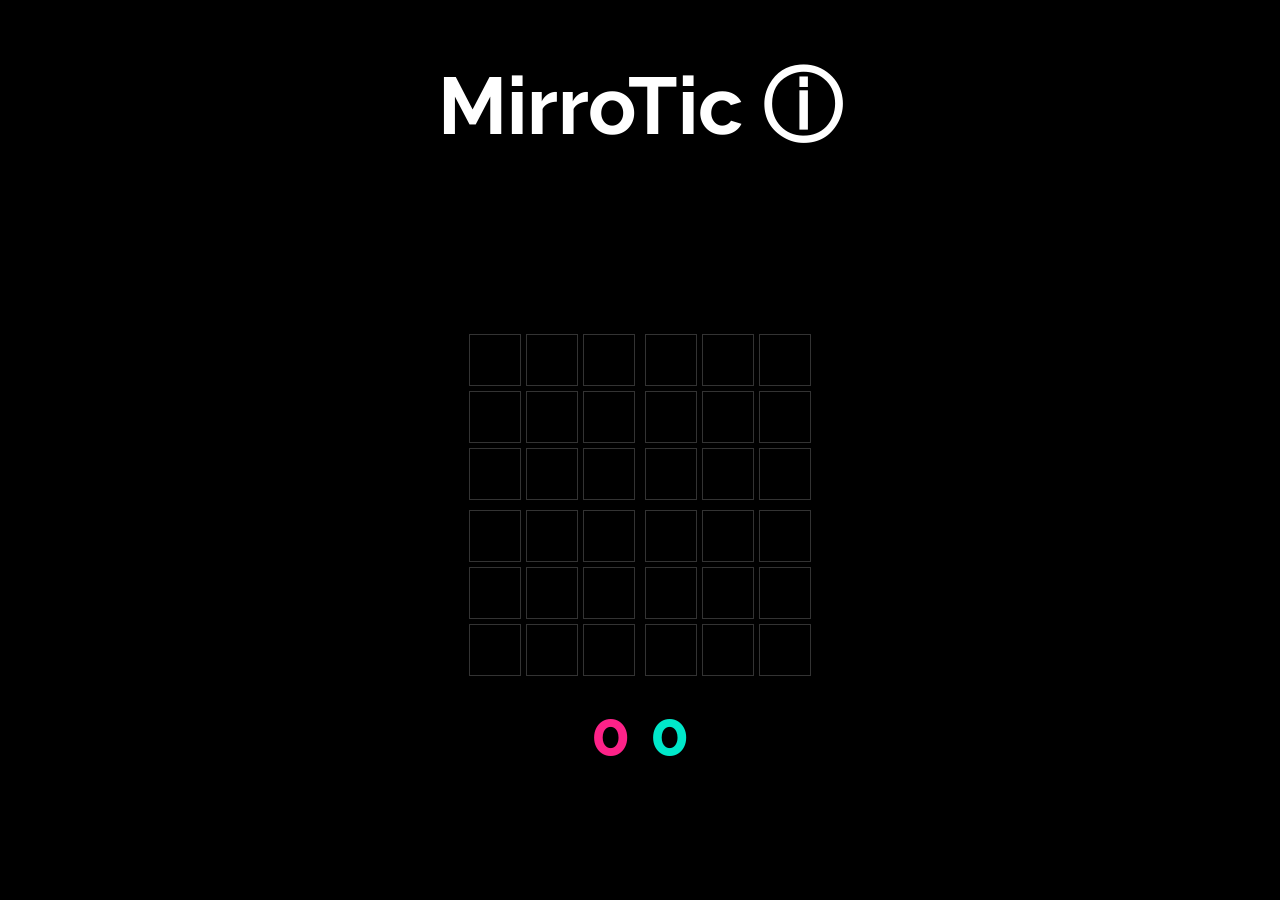
<file: index.html>
<!DOCTYPE html>
<html lang="en">
<head>
  <meta charset="UTF-8">
  <meta name="viewport" content="width=device-width, initial-scale=1.0">
  <link rel="stylesheet" href="style.css">
  <title>MirroTic</title>
  <link rel="icon" href="favicon.ico">
</head>
<body>
  <h1>MirroTic <span id="info-icon">ⓘ</span></h1>
  
  <div id="turn-indicator">_</div>
  <div id="game-container">
    <div id="game-description" class="hidden">
    <p>MirroTic is a Tic-Tac-Toe variant with a twist. Your moves in one grid reflect onto another, adding strategic depth to the game.</p>
    <p><strong>Mirroring:</strong> Rules set at the start of each game determine how Xs and Os mirror to another quadrant (x or y axis, or both).</p>
    <p><strong>Scoring:</strong> Score points by forming lines of varying lengths; longer lines mean more points. The player with the highest total wins.</p>
    </div>
    <div id="game-board"></div>
  </div>
  <div id="score-container">
    <div id="score-x" class="score">0</div>
    <div id="score-o" class="score">0</div>
  </div>
  <script src="script.js"></script>
</body>
</html>
</file>
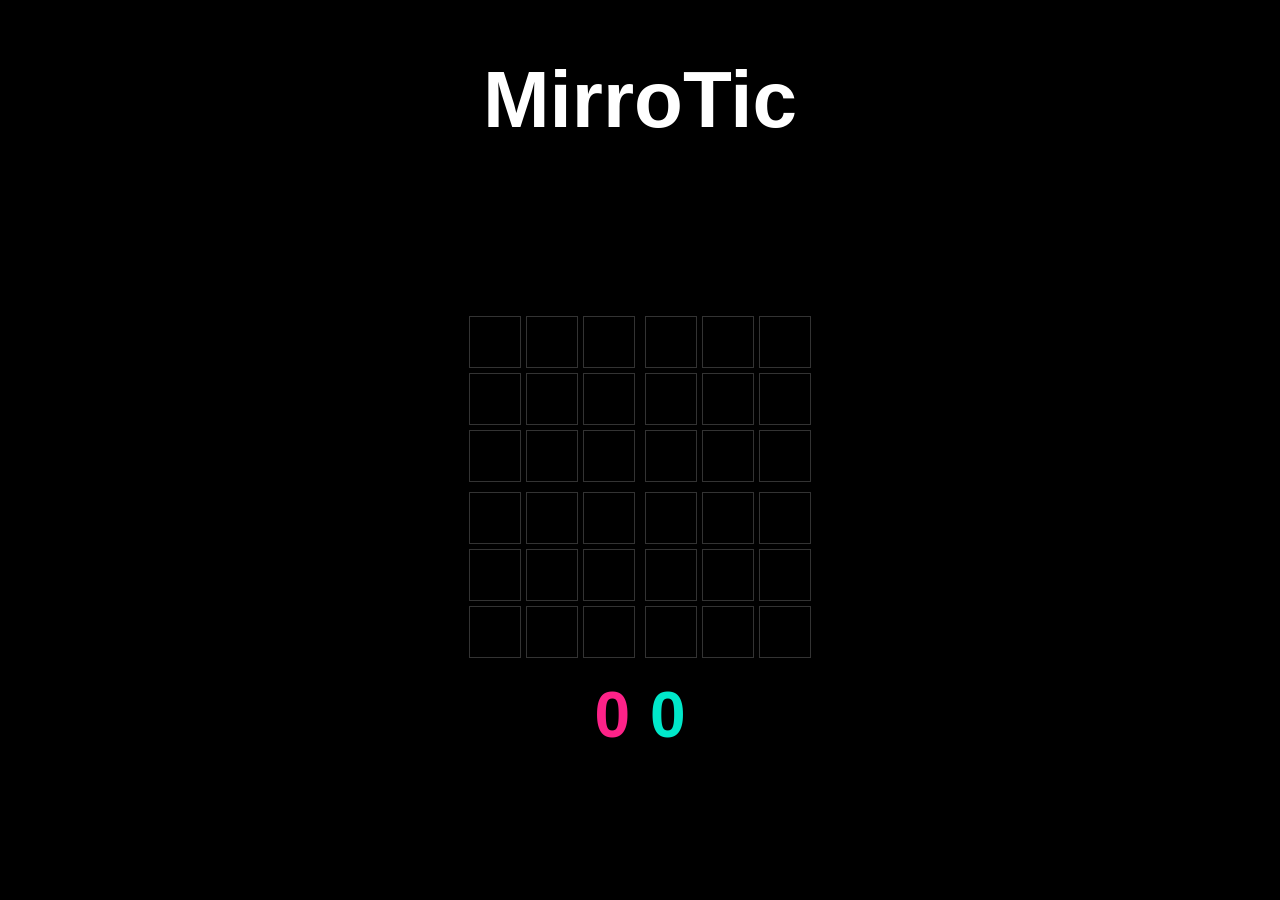
<file: MirroTic.html>
<!DOCTYPE html>
<html lang="en">
<head>
  <meta charset="UTF-8">
  <meta name="viewport" content="width=device-width, initial-scale=1.0">
  <style>

body {
  font-family: 'Proxima Nova', sans-serif;
  background-color: #000;
  color: #fff;
  display: flex;
  flex-direction: column; /* To align elements vertically */
  align-items: center;
  height: 100vh;
  margin: 0;
}

h1 {
  font-size: 5rem;
  margin-bottom: 30px;
  animation: colorChange 10s infinite alternate;
  text-align: center; /* Center the h1 text horizontally */
}

    @keyframes colorChange {
      0% {
        color: #FD2288;
      }
      50% {
        color: #00E8CA;
      }
      100% {
        color: #FD2288;
      }
    }
	
#game-container {
  display: flex;
  flex-direction: column;
  align-items: center;
  margin-top: 30px;
}


#game-board {
  display: grid;
  grid-template-columns: repeat(2, 1fr);
  gap: 10px;
}

.grid-container {
  flex-direction: row;
  gap: 10px;
}

.grid {
  display: grid;
  grid-template-columns: repeat(3, 1fr);
  gap: 5px;
}

.grid-cell {
  width: 50px;
  height: 50px;
  border: 1px solid #333;
  display: flex;
  justify-content: center;
  align-items: center;
  font-size: 24px;
  cursor: pointer;
  font-weight: bold;
  transition: background-color 0.3s ease; /* Add a subtle transition effect on hover */
}

.grid-cell:hover {
  background-color: #e0e0e0; /* Light gray on hover */
}

/* Red X and Blue O */
.grid-cell.X {
  color: #FD2288; /* Red for X */
}

.grid-cell.O {
  color: #00E8CA; /* Blue for O */
}

#turn-indicator {
  font-size: 6rem;
  color: #000;
  text-align: center;
  width: 100px;
  font-weight: bold;
}

#turn-indicator.O {
  color: #00E8CA; /* Change color for O */
}

#turn-indicator.X {
  color: #FD2288; /* Change color for X */
}

#score-container {
  display: flex; /* Use flexbox to align items side by side */
  justify-content: center; /* Center the items horizontally */
  align-items: center; /* Center the items vertically */
  margin-top: 20px;
}

.score {
  font-size: 4rem;
  font-weight: bold;
  margin: 0 10px; /* Add some space between the scores */
}

#score-x {
  color: #FD2288; /*  color for X */
}

#score-o {
  color: #00E8CA; /* color for O */
}

  /* Responsive Design */
  @media screen and (max-width: 600px) {
    h1 {
      font-size: 2.5rem; /* Smaller font size for the heading */
    }

    #game-board {
      grid-template-columns: repeat(2, auto); /* Adjust the size of the game board */
    }

    .grid-cell {
      width: 40px; /* Smaller cells for the game board */
      height: 40px;
      font-size: 20px; /* Smaller font size for X and O */
    }

    #turn-indicator {
      font-size: 4rem; /* Smaller turn indicator */
    }

    .score {
      font-size: 3rem; /* Smaller score font size */
    }
  }
</style>

  </style>
  <title>MirroTic</title>
</head>
<body>
  <h1>MirroTic</h1>
  <div id="turn-indicator">_</div>
  <div id="game-container">
    <div id="game-board"></div>
  </div>
  <div id="score-container">
  <div id="score-x" class="score">0</div>
  <div id="score-o" class="score">0</div>
</div>


<script>
  // Initialize the game board
  const grids = {
    'A': Array.from({ length: 3 }, () => Array(3).fill(null)),
    'B': Array.from({ length: 3 }, () => Array(3).fill(null)),
    'C': Array.from({ length: 3 }, () => Array(3).fill(null)),
    'D': Array.from({ length: 3 }, () => Array(3).fill(null)),
  };
  
  //Initialize score variables
  let scoreX = 0;
  let scoreO = 0;

  const gridCells = [];

  // Create the game board HTML elements
  for (const gridId in grids) {
    const gridContainer = document.createElement('div');
    gridContainer.classList.add('grid-container');

    const gridDiv = document.createElement('div');
    gridDiv.classList.add('grid');

    for (let i = 0; i < 3; i++) {
      for (let j = 0; j < 3; j++) {
        const cell = document.createElement('div');
        cell.classList.add('grid-cell');
        cell.dataset.grid = gridId;
        cell.dataset.row = i;
        cell.dataset.col = j;
        cell.addEventListener('click', () => handleCellClick(gridId, i, j));
        gridCells.push(cell);
        gridDiv.appendChild(cell);
      }
    }

    gridContainer.appendChild(gridDiv);
    document.getElementById('game-board').appendChild(gridContainer);
  }

  // Example: Determine random grid pairs
  const allGridPairs = [['AC', 'BD'], ['AB', 'CD'], ['AD', 'BC']];
  const connectedGrids = getRandomConnectedGrids(allGridPairs);
  console.log('Connected Grids:', connectedGrids);

  // Example mirroring ruleset
  const mirroringRuleset = generateMirroringRuleset(connectedGrids);
  console.log('Mirroring Ruleset:', mirroringRuleset);

  // Track current player (X or O)
  let currentPlayer = 'X';

  // Handle cell click event
  function handleCellClick(gridId, row, col) {
    // Check if the cell is empty
    if (!grids[gridId][row][col]) {
	
	  // Remove existing X or O classes
	  //cell.classList.remove('X', 'O');
      // Place the token in the selected cell
      grids[gridId][row][col] = currentPlayer;
      gridCells.find(cell => cell.dataset.grid === gridId && cell.dataset.row == row && cell.dataset.col == col).textContent = currentPlayer;
   
	  // Add class based on current player
	  gridCells.find(cell => cell.dataset.grid === gridId && cell.dataset.row == row && cell.dataset.col == col).classList.add(currentPlayer);

	  // Apply mirroring rules
      applyMirroring(gridId, row, col);
	  
	  
 
	// Calculate and update score
	calculateAndUpdateScore();
    
      
	currentPlayer = currentPlayer === 'X' ? 'O' : 'X';
	// Update turn indicator
	const turnIndicator = document.getElementById('turn-indicator');
	turnIndicator.textContent = currentPlayer;
	turnIndicator.classList.remove('X', 'O');
	turnIndicator.classList.add(currentPlayer);
  

    }
  }

// Function to calculate and update score
function calculateAndUpdateScore() {
  const combinedGrid = combineGrids();
  let scoreX = 0;
  let scoreO = 0;

  for (let i = 0; i < 6; i++) {
    for (let j = 0; j < 6; j++) {
      const lineScore = calculateLineScore(combinedGrid, i, j);
      scoreX += lineScore.X;
      scoreO += lineScore.O;
    }
  }

  updateScoreDisplay(scoreX, scoreO);
}

// Function to calculate score for a specific line
function calculateLineScore(grid, row, col) {
  let score = { X: 0, O: 0 };
  
  // Check all directions
  ['horizontal', 'vertical', 'diagonalRight', 'diagonalLeft'].forEach(direction => {
    const count = countConsecutive(grid, row, col, direction);
    if (count >= 3) {
      const player = grid[row][col];
      const points = (count === 3) ? 1 : (count === 4) ? 2 : (count === 5) ? 3 : 4;
	  
      score[player] += points;
    }
  });
  return score;
}

// Function to count consecutive tokens
function countConsecutive(grid, row, col, direction) {
  if (!grid[row][col]) return 0;

  let count = 1;
  let deltaRow = 0;
  let deltaCol = 0;

  if (direction === 'horizontal') deltaCol = 1;
  else if (direction === 'vertical') deltaRow = 1;
  else if (direction === 'diagonalRight') { deltaRow = 1; deltaCol = 1; }
  else if (direction === 'diagonalLeft') { deltaRow = 1; deltaCol = -1; }

  // Count in positive direction
  count += countDirection(grid, row, col, deltaRow, deltaCol);

  // Count in negative direction
  count += countDirection(grid, row, col, -deltaRow, -deltaCol);

  return count;
}

// Helper function to count in a specific direction
function countDirection(grid, row, col, deltaRow, deltaCol) {
  let count = 0;
  let r = row + deltaRow;
  let c = col + deltaCol;
  const player = grid[row][col];

  while (r >= 0 && r < 6 && c >= 0 && c < 6 && grid[r][c] === player) {
    count++;
    r += deltaRow;
    c += deltaCol;
  }

  return count;
}


// Combine all four grids into a single 6x6 grid
function combineGrids() {
  const combinedGrid = Array.from({ length: 6 }, () => Array(6).fill(null));

  // Copy values from each grid to the combined grid
  for (const gridId in grids) {
    for (let i = 0; i < 3; i++) {
      for (let j = 0; j < 3; j++) {
        combinedGrid[i + getGridRowOffset(gridId)][j + getGridColOffset(gridId)] = grids[gridId][i][j];
      }
    }
  }
  //console.log(combinedGrid)

  return combinedGrid;
}

// Get the row offset for a specific grid
function getGridRowOffset(gridId) {
  return gridId === 'C' || gridId === 'D' ? 3 : 0;
}

// Get the column offset for a specific grid
function getGridColOffset(gridId) {
  return gridId === 'B' || gridId === 'D' ? 3 : 0;
}


// Apply mirroring based on the ruleset for the selected grid
function applyMirroring(gridId, row, col) {
  for (const connectedGrid of connectedGrids) {
    const [grid1, grid2] = connectedGrid.split('');
    if (gridId === grid1 || gridId === grid2) {
      const targetGrid = (gridId === grid1) ? grid2 : grid1;
      const mirroredRowCol = getMirroredRowCol(row, col, mirroringRuleset[connectedGrid]);
      mirrorCell(mirroredRowCol.row, mirroredRowCol.col, targetGrid, row, col, gridId);
	  console.log(`${currentPlayer} placed a token in ${gridId}${row}${col}, mirrored in ${targetGrid}${mirroredRowCol.row}${mirroredRowCol.col}`);
    }
  }
}

  // Get mirrored row and column based on the mirroring ruleset
  function getMirroredRowCol(row, col, ruleset) {
    let mirroredRow, mirroredCol;

    switch (ruleset) {
      case 'both':
        // Mirroring both dimensions
        mirroredRow = 2-row;
        mirroredCol = 2-col;
        break;
      case 'x-axis':
        // Mirroring only x-axis
        mirroredRow = row;
        mirroredCol = 2-col;
        break;
      case 'y-axis':
        // Mirroring only y-axis
        mirroredRow = 2-row
        mirroredCol = col;
        break;
    }

    return { row: mirroredRow, col: mirroredCol};
  }

  // Mirror a cell to another grid
  function mirrorCell(trow, tcol, tgrid, srow, scol, sgrid) {
     const targetCell = gridCells.find(cell => (cell.dataset.grid === tgrid && cell.dataset.row == trow && cell.dataset.col == tcol));
	 const sourceCell = gridCells.find(cell => cell.dataset.grid === sgrid && cell.dataset.row == srow && cell.dataset.col == scol);

    // Log the mirroring action

    targetCell.textContent = sourceCell.textContent;
    targetCell.classList.add(currentPlayer);
    grids[tgrid][trow][tcol] = grids[sgrid][srow][scol];
  }

  // Reset the game
  function resetGame() {
    for (const gridId in grids) {
      grids[gridId].forEach(row => row.fill(null));
    }
	gridCells.forEach(cell => cell.textContent = '');
	gridCells.forEach(cell => cell.classList.remove('X', 'O'));
    currentPlayer = 'X';
	const turnIndicator = document.getElementById('turn-indicator');
	turnIndicator.textContent = '_';
	turnIndicator.classList.remove('X', 'O');
	scoreX = 0;
	scoreO = 0;
	updateScoreDisplay(scoreX,scoreO);
  }

  // Function to determine random connected grid pairs
  function getRandomConnectedGrids(allGridPairs) {
    // Shuffle the array to randomize grid pairs
    for (let i = allGridPairs.length - 1; i > 0; i--) {
      const j = Math.floor(Math.random() * (i + 1));
      [allGridPairs[i], allGridPairs[j]] = [allGridPairs[j], allGridPairs[i]];
    }

    // Return one of the complete sets
    return allGridPairs[0];
  }
  
// Function to update the score display  
function updateScoreDisplay(scoreX,scoreO) {
  document.getElementById('score-x').textContent = scoreX;
  document.getElementById('score-o').textContent = scoreO;
}

// Function to generate mirroring ruleset for each connected grid pair
function generateMirroringRuleset(connectedGrids) {
  const ruleset = {};

  // Create a copy of the rules array to ensure the original isn't modified
  const availableRules = ['both', 'x-axis', 'y-axis'];
  
  // Shuffle the available rules to randomize their order
  for (let i = availableRules.length - 1; i > 0; i--) {
    const j = Math.floor(Math.random() * (i + 1));
    [availableRules[i], availableRules[j]] = [availableRules[j], availableRules[i]];
  }

  // Select two rules randomly for the connected grids
  for (let i = 0; i < 2; i++) {
    ruleset[connectedGrids[i]] = availableRules[i];
  }

  return ruleset;
}


</script>

</body>
</html>
</file>
<file: style.css>
@import url('https://fonts.googleapis.com/css2?family=Raleway:wght@100&display=swap');

body {
  font-family: 'Raleway', sans-serif;
  background-color: #000;
  color: #fff;
  display: flex;
  flex-direction: column; /* To align elements vertically */
  align-items: center;
  height: 100vh;
  margin: 0;
}

h1 {
  font-size: 5rem;
  margin-bottom: 30px;
  /*animation: colorChange 10s infinite alternate; */
  text-align: center; /* Center the h1 text horizontally */
}

    @keyframes colorChange {
      0% {
        color: #FD2288;
      }
      50% {
        color: #00E8CA;
      }
      100% {
        color: #FD2288;
      }
    }
	
#game-container {
  display: flex;
  flex-direction: column;
  align-items: center;
  margin-top: 30px;
  position: relative; /* Needed for absolute positioning of children */
}


#game-board {
  display: grid;
  grid-template-columns: repeat(2, 1fr);
  gap: 10px;
}

.grid-container {
  flex-direction: row;
  gap: 10px;
}

.grid {
  display: grid;
  grid-template-columns: repeat(3, 1fr);
  gap: 5px;
}

.grid-cell {
  width: 50px;
  height: 50px;
  border: 1px solid #333;
  display: flex;
  justify-content: center;
  align-items: center;
  font-size: 24px;
  cursor: pointer;
  font-weight: bold;
  transition: background-color 0.3s ease; /* Add a subtle transition effect on hover */
}

.grid-cell:hover {
  background-color: #e0e0e0; /* Light gray on hover */
}

/* Red X and Blue O */
.grid-cell.X {
  color: #FD2288; /* Red for X */
}

.grid-cell.O {
  color: #00E8CA; /* Blue for O */
}

#turn-indicator {
  font-size: 6rem;
  color: #000;
  text-align: center;
  width: 100px;
  font-weight: bold;
}

#turn-indicator.O {
  color: #00E8CA; /* Change color for O */
}

#turn-indicator.X {
  color: #FD2288; /* Change color for X */
}

#score-container {
  display: flex; /* Use flexbox to align items side by side */
  justify-content: center; /* Center the items horizontally */
  align-items: center; /* Center the items vertically */
  margin-top: 20px;
}

.score {
  font-size: 4rem;
  font-weight: bold;
  margin: 0 10px; /* Add some space between the scores */
}

#score-x {
  color: #FD2288; /*  color for X */
}

#score-o {
  color: #00E8CA; /* color for O */
}

  /* Responsive Design */
  @media screen and (max-width: 600px) {
    h1 {
      font-size: 2.5rem; /* Smaller font size for the heading */
    }

    #game-board {
      grid-template-columns: repeat(2, auto); /* Adjust the size of the game board */
    }

    .grid-cell {
      width: 40px; /* Smaller cells for the game board */
      height: 40px;
      font-size: 20px; /* Smaller font size for X and O */
    }

    #turn-indicator {
      font-size: 4rem; /* Smaller turn indicator */
    }

    .score {
      font-size: 3rem; /* Smaller score font size */
    }
  }

#game-description {
  background-color: rgba(0, 0, 0, 0.8); /* Semi-transparent black background */
  color: #fff;
  border: 1px solid #333;
  padding: 20px; /* Increased padding for better readability */
  position: absolute;
  top: 0;
  left: 0;
  right: 0;
  bottom: 0;
  display: none;
  justify-content: center; /* Align items vertically */
  align-items: center; /* Align items horizontally */
  text-align: center; /* Center text horizontally */
  flex-direction: column; /* Stack flex items vertically */
  overflow-y: auto; /* Add scroll for overflow */
  z-index: 10; /* Ensure it's above other elements */
}

.hidden {
  display: none;
}
</file>
